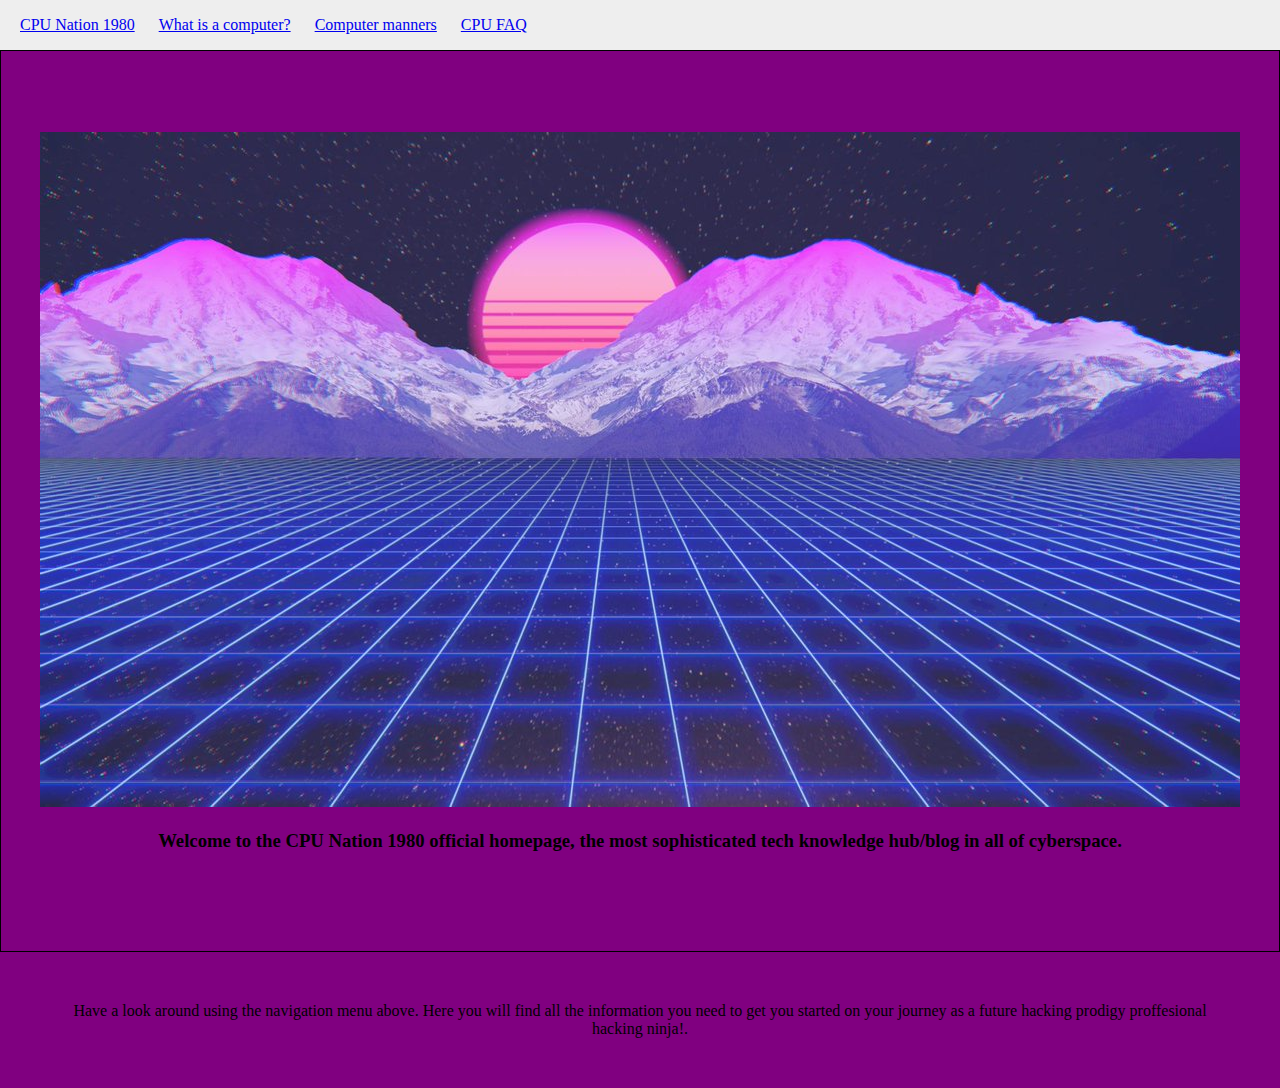
<file: CPUNation/index.html>
<!DOCTYPE html>
<html>
    <head>
        <title>CPU Nation 1980</title>
        <link rel="stylesheet" href="main.css">
    </head>

    <body>
        <header>           
            <nav>
                <ul>
                    <li><a href="index.html">CPU Nation 1980</a></li>
                    <li><a href="whatiscomputer.html">What is a computer?</a></li>
                    <li><a href="compmanners.html">Computer manners</a></li>
					<li><a href="cpufaq.html">CPU FAQ</a></li>
                </ul>
            </nav>
        </header>
        <main>
			<section id="frontpage">
                <div class="section-inner">
                    <img src="vaporwave.jpg">
                    <h3>Welcome to the CPU Nation 1980 official homepage, the most sophisticated tech knowledge hub/blog in all of cyberspace.</h3>
                </div>           
        </main>
        <footer>
            Have a look around using the navigation menu above. Here you will find all the information you need to get you started on your journey as a future hacking prodigy proffesional hacking ninja!.
        </footer>
    </body>
</html>
</file>
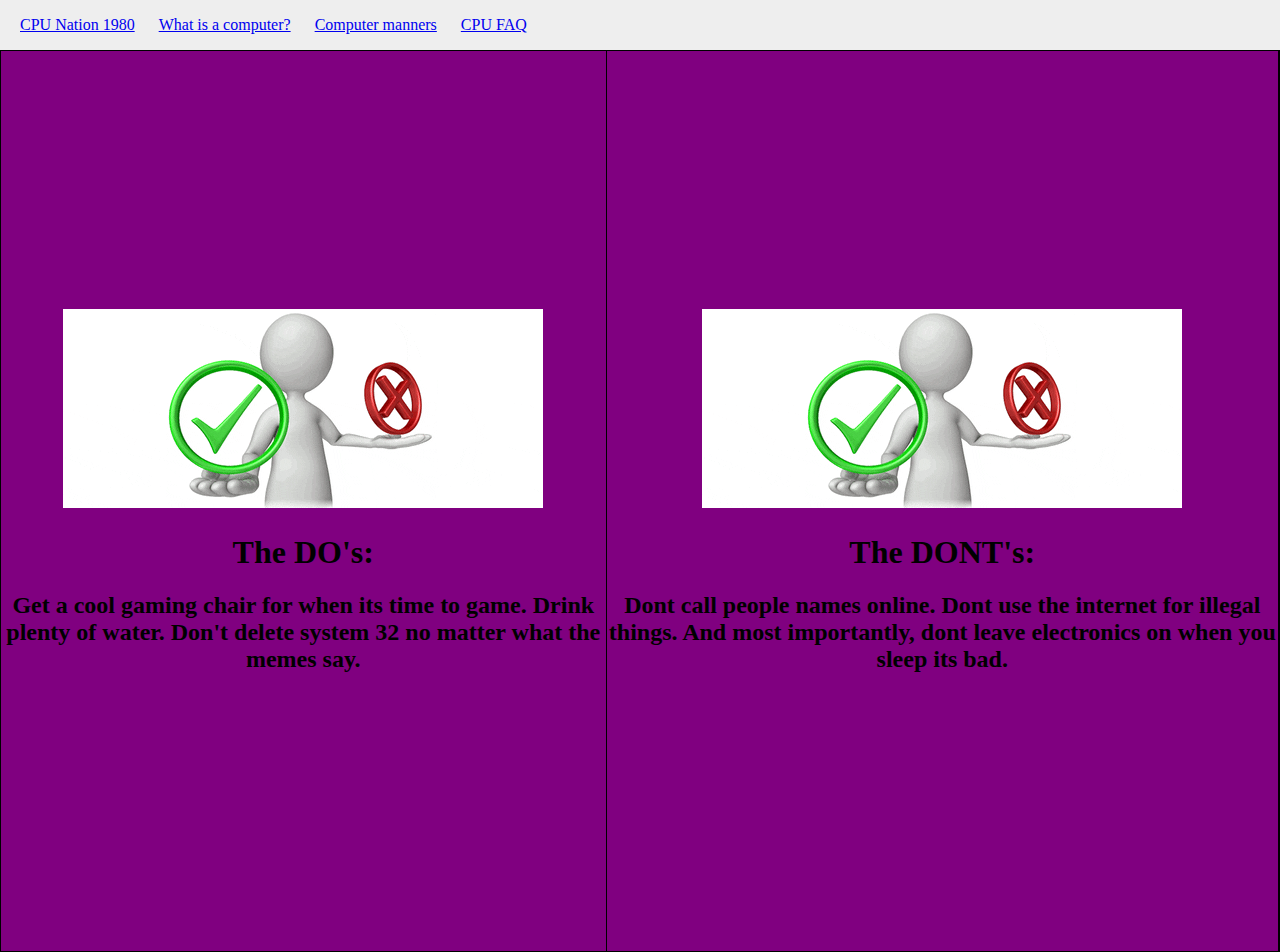
<file: CPUNation/compmanners.html>
<!DOCTYPE html>
<html>
    <head>
        <title>CPU Nation 1990</title>
        <link rel="stylesheet" href="main.css">
    </head>

    <body>
        <header>           
            <nav>
                <ul>
                    <li><a href="index.html">CPU Nation 1980</a></li>
                    <li><a href="whatiscomputer.html">What is a computer?</a></li>
                    <li><a href="compmanners.html">Computer manners</a></li>
					<li><a href="cpufaq.html">CPU FAQ</a></li>
                </ul>
            </nav>
        </header>
        <main>
			<section id="frontpage">
                <div class="section-inner">
                    <img src="giphy.gif">
                    <h1>The DO's:</h1>
					<h2>Get a cool gaming chair for when its time to game. Drink plenty of water. Don't delete system 32 no matter what the memes say.<h2>
                </div> 
			<section id="frontpage">
                <div class="section-inner">
                    <img src="giphy.gif">
                    <h1>The DONT's:</h1>
					<h2>Dont call people names online. Dont use the internet for illegal things. And most importantly, dont leave electronics on when you sleep its bad.<h2>
                </div>  
        </main>
    </body>
</html>
</file>
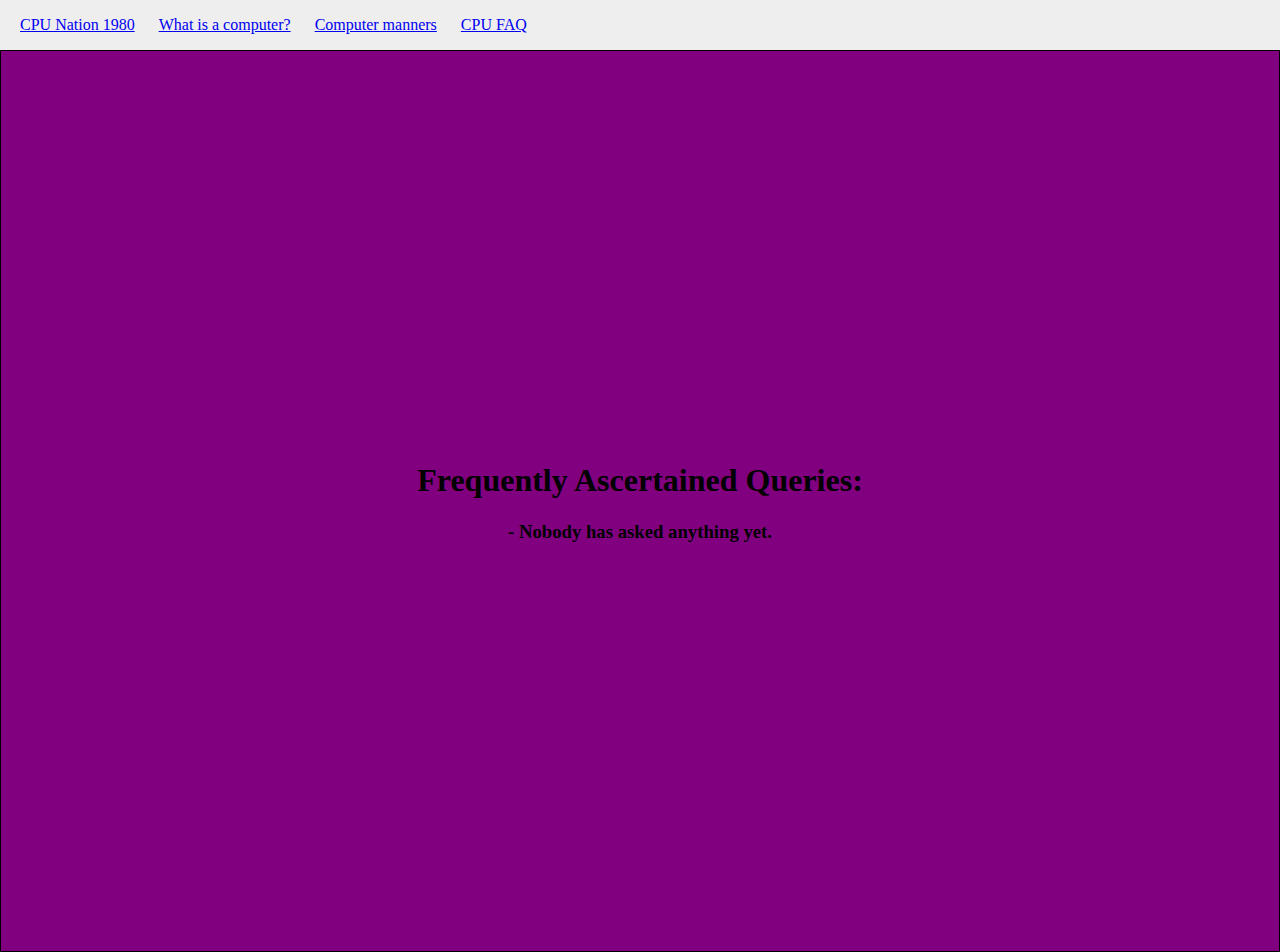
<file: CPUNation/cpufaq.html>
<!DOCTYPE html>
<html>
    <head>
        <title>CPU Nation 1980</title>
        <link rel="stylesheet" href="main.css">
    </head>

    <body>
        <header>           
            <nav>
                <ul>
                    <li><a href="index.html">CPU Nation 1980</a></li>
                    <li><a href="whatiscomputer.html">What is a computer?</a></li>
                    <li><a href="compmanners.html">Computer manners</a></li>
					<li><a href="cpufaq.html">CPU FAQ</a></li>
                </ul>
            </nav>
        </header>
        <main>
			<section id="frontpage">
                <div class="section-inner">
                    <h1>Frequently Ascertained Queries:</h1>
					<h3> - Nobody has asked anything yet. <h3>
                </div>           
        </main>
    </body>
</html>
</file>
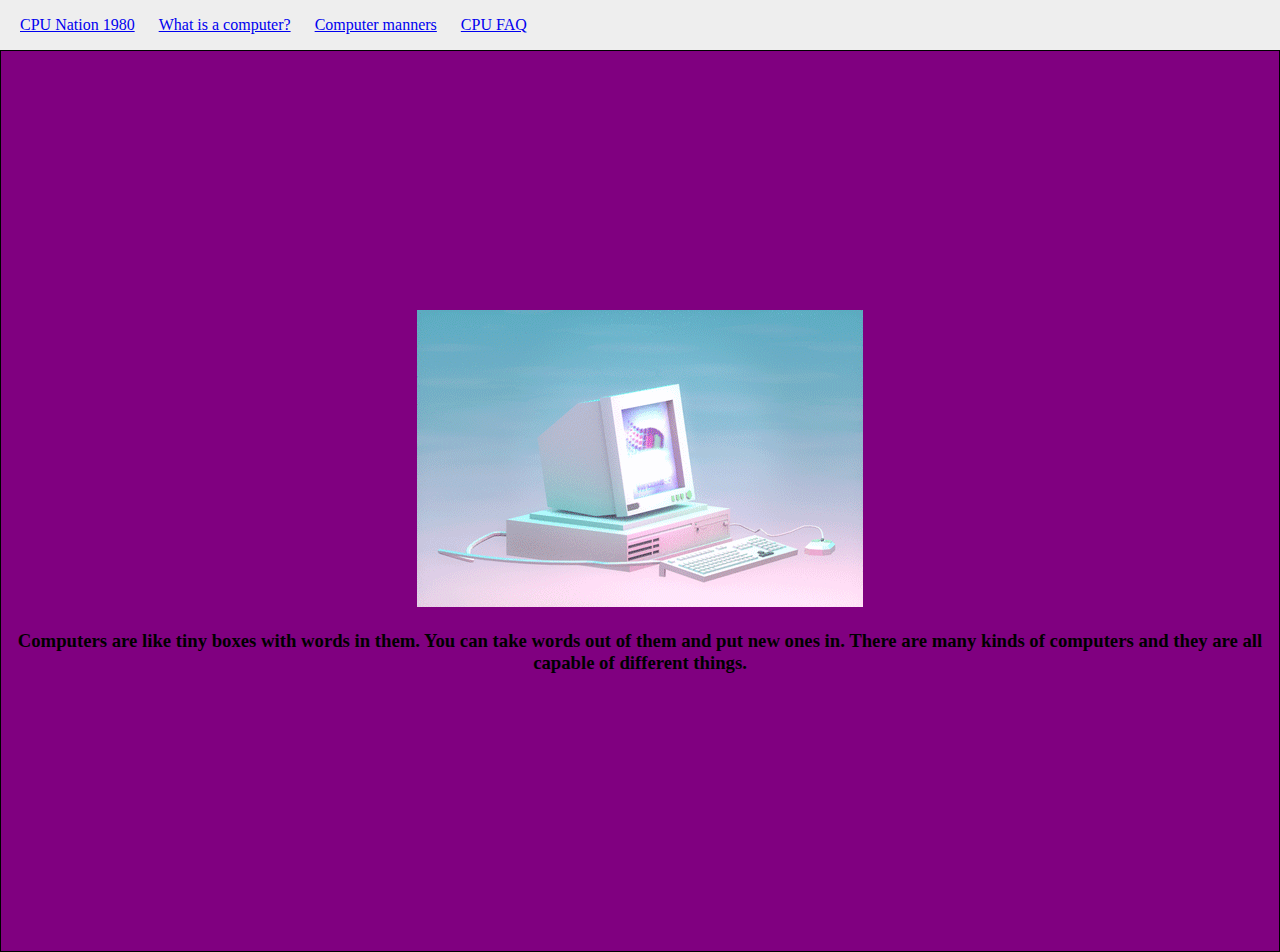
<file: CPUNation/whatiscomputer.html>
<!DOCTYPE html>
<html>
    <head>
        <title>CPU Nation 1980</title>
        <link rel="stylesheet" href="main.css">
    </head>

    <body>
        <header>           
            <nav>
                <ul>
                    <li><a href="index.html">CPU Nation 1980</a></li>
                    <li><a href="whatiscomputer.html">What is a computer?</a></li>
                    <li><a href="compmanners.html">Computer manners</a></li>
					<li><a href="cpufaq.html">CPU FAQ</a></li>
                </ul>
            </nav>
        </header>
        <main>
			<section id="frontpage">
                <div class="section-inner">
                    <img src="original.gif">
                    <h3>Computers are like tiny boxes with words in them. You can take words out of them and put new ones in. There are many kinds of computers and they are all capable of different things.</h3>
                </div>           
        </main>
    </body>
</html>
</file>
<file: CPUNation/main.css>
body {
    margin: 0;
    margin-top: 50px;
	background-color: purple;
}

header {
    display: flex;
    position: fixed;
    top: 0;
    left: 0;
    right: 0;
    height: 50px;
    line-height: 50px;
    background-color: #eee;
}

header * {
    display: inline;
    height: 50px;
}

header ul {
    padding: 0;
}

header li {
    margin-left: 20px;
}

section {
    height: 100vh;
    border: 1px solid black;
    display: flex;
    justify-content: center;
    align-items: center;
    text-align: center;
}

footer {
    text-align: center;
    padding: 50px;
}
</file>
